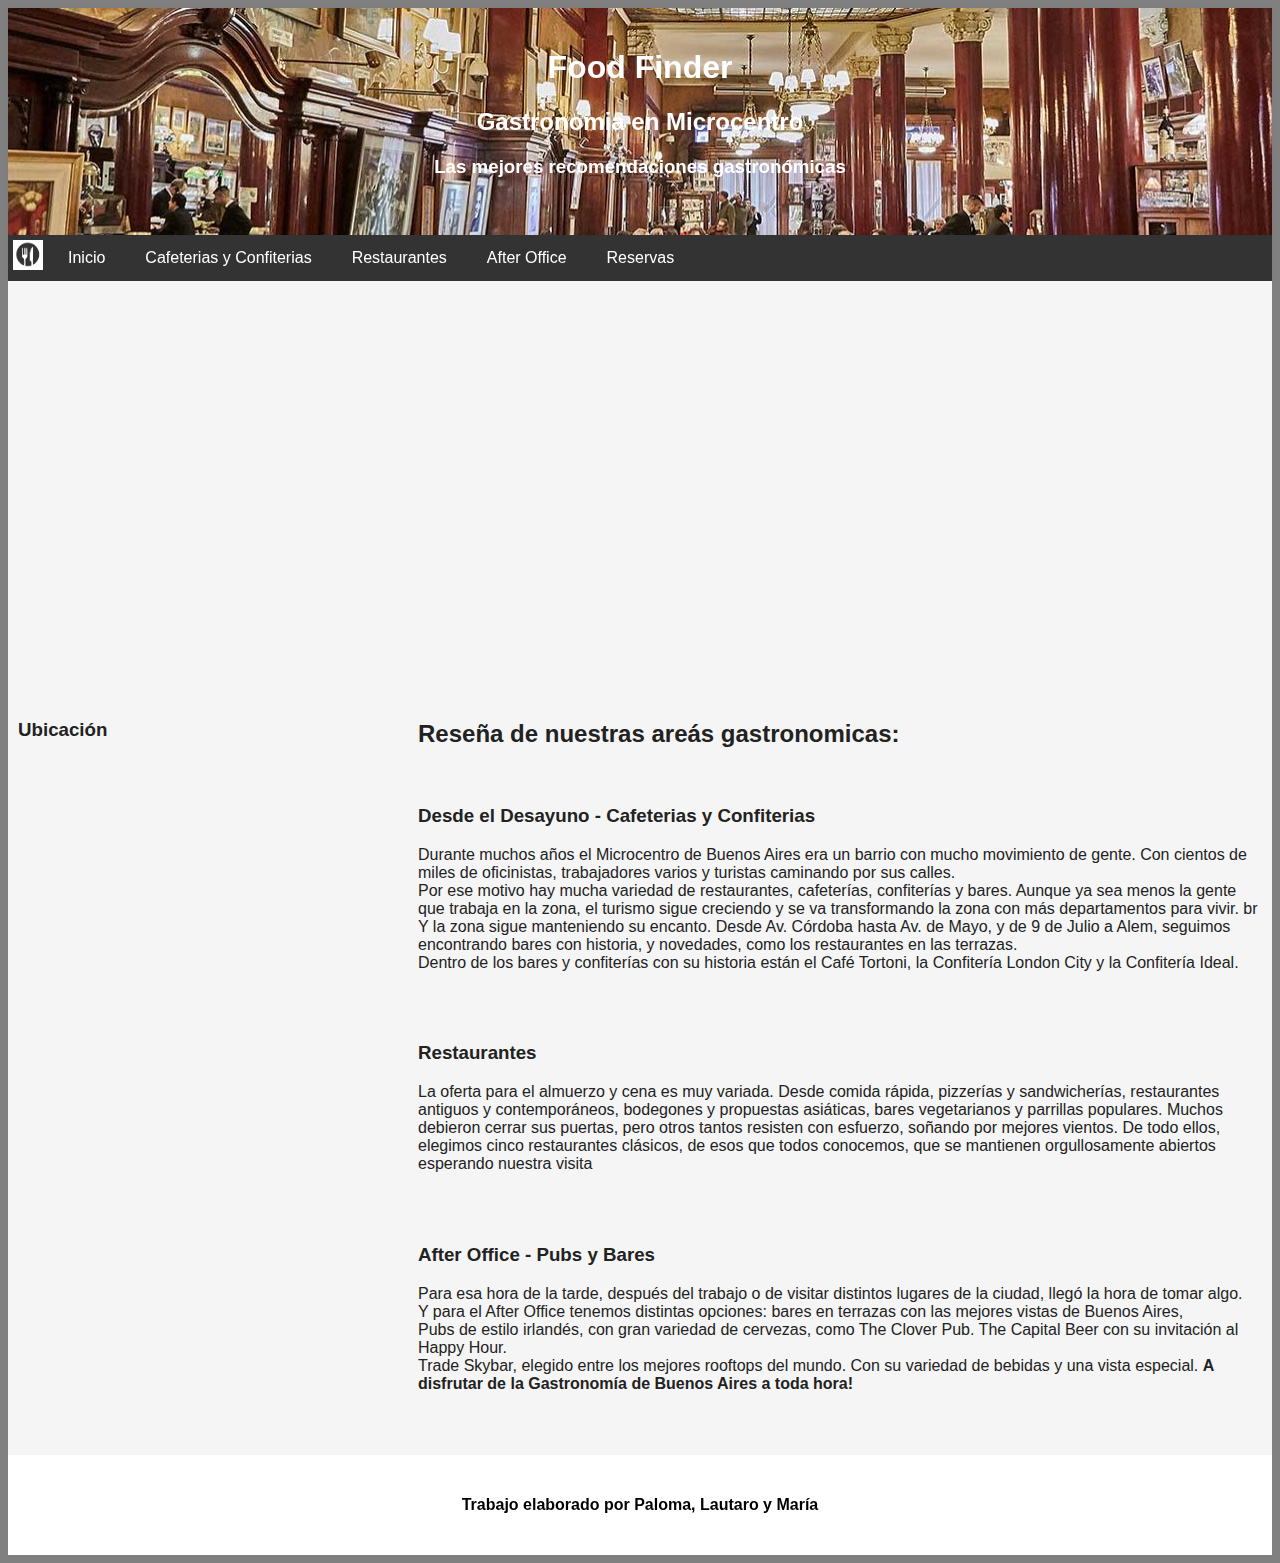
<file: index.html>
<!DOCTYPE html>
<html lang="en">
<head>
    <meta charset="UTF-8">
    <meta http-equiv="X-UA-Compatible" content="IE=edge">
    <meta name="viewport" content="width=device-width, initial-scale=1.0">
    <title>FoodFinder</title>
    <link rel="icon" href="favicon_io/favicon.ico">
    <link rel="stylesheet" href="CSS/styles.css">
</head>
<body>
    <header>
        <div class="header">
            <!-- <img class="header-logo" src="img/inicio.png" alt="Cafeterias y Confiterias"> -->
            <h1>Food Finder</h1>
            <h2>Gastronomia en Microcentro</h2> 
            <h3>Las mejores recomendaciones gastronómicas</h3>
            <br>
        </div>
        <div class="navbar">
            <img class="header-logo" src="img/inicio.png" alt="Cafeterias y Confiterias">
            <a href="index.html">Inicio</a>
            <a href="cafeterias.html">Cafeterias y Confiterias</a>
            <a href="restaurantes2.html">Restaurantes</a>
            <a href="after_office_2.html">After Office</a>
            <a href="formulario-reserva.html">Reservas</a>

        </div>   
    </header>
    <main>
        <section class="secciones">         
            <!-- <iframe width=100% height=auto src="https://www.youtube.com/embed/pzwqi1kDkns" title="Buenos Aires Gastronómica" frameborder="0" allow="accelerometer; autoplay; clipboard-write; encrypted-media; gyroscope; picture-in-picture; web-share" allowfullscreen></iframe> -->
            <iframe class="youtube" src="https://www.youtube.com/embed/pzwqi1kDkns" title="Buenos Aires Gastronómica" frameborder="0" allow="accelerometer; autoplay; clipboard-write; encrypted-media; gyroscope; picture-in-picture; web-share" allowfullscreen></iframe>
        </section>
    
        <section class="container">
            <div class="item left">
                <h3>Ubicación</h3>
                <iframe class="mapa" src="https://www.google.com/maps/embed?pb=!1m14!1m12!1m3!1d6567.812092964721!2d-58.377149652788574!3d-34.606537227331266!2m3!1f0!2f0!3f0!3m2!1i1024!2i768!4f13.1!5e0!3m2!1ses-419!2sar!4v1683419504836!5m2!1ses-419!2sar" width="300" height=auto style="border:0;" allowfullscreen="" loading="lazy" referrerpolicy="no-referrer-when-downgrade"></iframe>
     
            </div>
            <div class="item contenido">
                <h2><strong>Reseña de nuestras areás gastronomicas:</strong></h2>
                <br>
                   <!-- Cafeterias y Confiterias -->
                <h3>Desde el Desayuno - Cafeterias y Confiterias</h3>
                <p>Durante muchos años el Microcentro de Buenos Aires era un barrio con mucho movimiento de gente. Con cientos de miles de oficinistas, trabajadores varios y turistas caminando por sus calles. <br>
                Por ese motivo hay mucha variedad de restaurantes, cafeterías, confiterías y bares. Aunque ya sea menos la gente que trabaja en la zona,
                el turismo sigue creciendo y se va transformando la zona con más departamentos para vivir. br
                Y la zona sigue manteniendo su encanto. Desde Av. Córdoba hasta Av. de Mayo, y de 9 de Julio a Alem, 
                seguimos encontrando bares con historia, y novedades, como los restaurantes en las terrazas. <br>
                Dentro de los bares y confiterías con su historia están el Café Tortoni, la Confitería London City y la Confitería Ideal. <br> 
               </p>
               <br><br>
               <h3>Restaurantes</h3>
                <p>La oferta para el almuerzo y cena es muy variada. Desde comida rápida, pizzerías y sandwicherías, restaurantes antiguos y contemporáneos, bodegones y propuestas asiáticas, bares vegetarianos y parrillas populares. Muchos debieron cerrar sus puertas, pero otros tantos resisten con esfuerzo, soñando por mejores vientos. De todo ellos, elegimos cinco restaurantes clásicos, de esos que todos conocemos, que se mantienen orgullosamente abiertos esperando nuestra visita</p>
                <br><br>
                    
                <!-- After Office -->
                <h3>After Office - Pubs y Bares</h3>
                <p>Para esa hora de la tarde, después del trabajo o de visitar distintos lugares de la ciudad, llegó la hora de tomar algo. <br>
                        Y para el After Office tenemos distintas opciones: bares en terrazas con las mejores vistas de Buenos Aires, <br>
                    Pubs de estilo irlandés, con gran variedad de cervezas, como The Clover Pub. The Capital Beer con su invitación al Happy Hour. <br>
                    Trade Skybar, elegido entre los mejores rooftops del mundo. Con su variedad de bebidas y una vista especial.
                    <b> A disfrutar de la Gastronomía de Buenos Aires a toda hora!</b>
                </p>
                <br><br>
            </div>
        </section>
    </main>
    <footer>
        <!-- <nav>
            <a href="https://api.whatsapp.com/send?phone=11111111" target="_blank">
                <img width="50" src="./img/whatsapp.png" alt="logo whatsapp">
            </a>
            <a href="https://www.facebook.com/cafeteria.brig" target="_blank">
                <img width="50" src="./img/facebook.png" alt="logo facebook">
            </a>

            <a href="https://www.instagram.com/" target="_blank">
                <img width="50" src="./img/instagram.png" alt="logo instagram">
            </a>

            <a href="mailto:ejemplo@gmail.com" target="_blank">
                <img width="50" src="./img/correo-electronico-vacio.png" alt="Mail">
            </a>
        </nav> -->
        <h4>Trabajo elaborado por Paloma, Lautaro y María</h4>
    </footer>
</body>
</html>
</file>
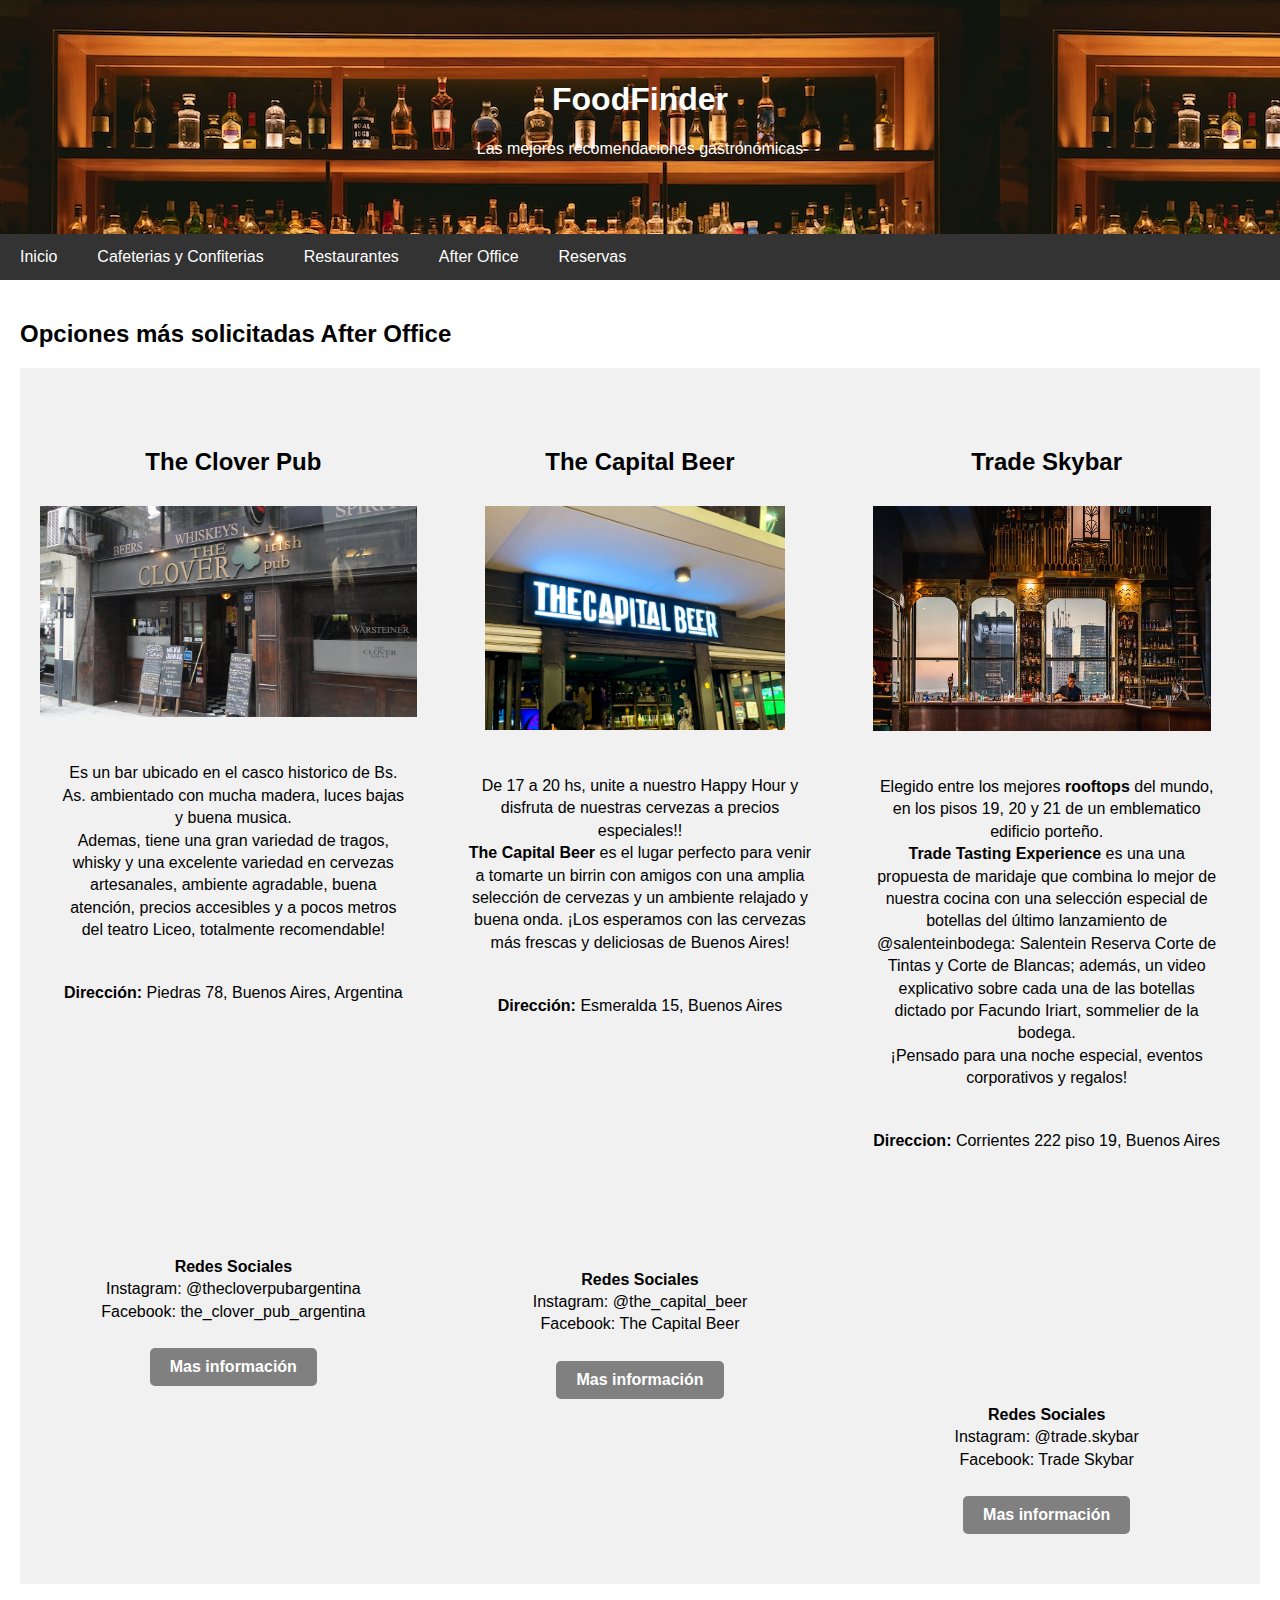
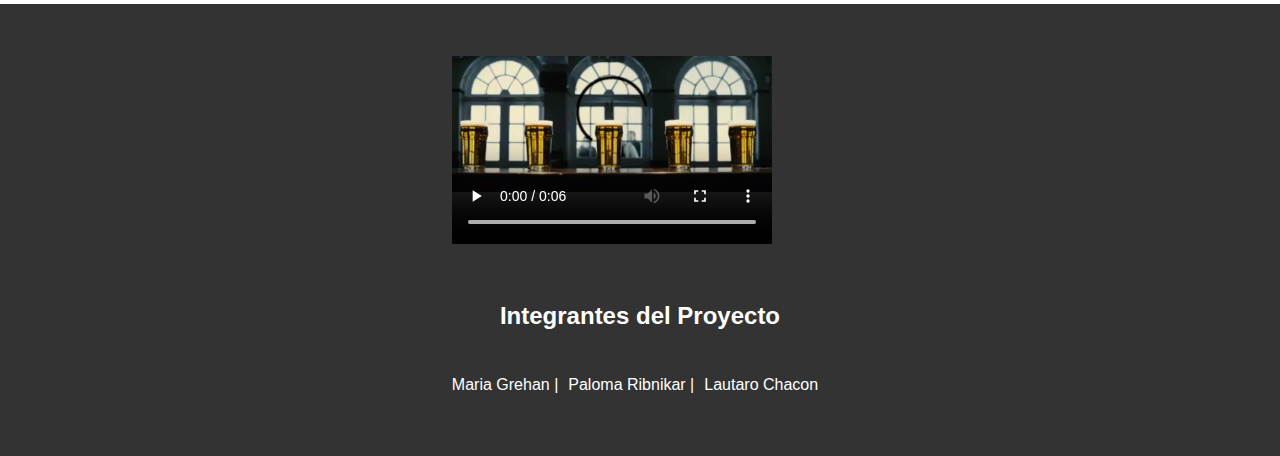
<file: after_office_2.html>
<!DOCTYPE html>
<html lang="en">
<head>
  <meta charset="UTF-8">
  <meta http-equiv="X-UA-Compatible" content="IE=edge">
  <meta name="viewport" content="width=device-width, initial-scale=1.0">
  <title>FoodFinder - After Office</title>
  <link rel="icon" href="favicon_io/favicon.ico">
  <link rel="stylesheet" href="CSS/after_style.css">
</head>
<body>
  <header>
    <div class="header" style="background-image: url(img/barra_2.jpeg);">
      <h1>FoodFinder</h1>
      <p>Las mejores recomendaciones gastronómicas</p>
    </div>

    <nav class="navbar">
      <a href="index.html">Inicio</a>
      <a href="cafeterias.html">Cafeterias y Confiterias</a>
      <a href="restaurantes2.html">Restaurantes</a>
      <a href="after_office_2.html">After Office</a>
      <a href="formulario-reserva.html">Reservas</a>
    </nav>
  </header>

  <main>
    <div class="row">
      <div class="main">
        <h2> Opciones más solicitadas After Office </h2>
        <section class="features">
          <div class="feature-container">
            <h2>The Clover Pub</h2>
            <div class="slider_1">
              <ul>
                <li><img src="img/clover_pub.jpg" class="imagen"></li>
                <li><img src="img/clover_pub2.jpg" class="imagen"></li>
              </ul>
            </div>
            <p>Es un bar ubicado en el casco historico de Bs. As. ambientado con mucha madera, luces bajas y buena musica.<br>
              Ademas, tiene una gran variedad de tragos, whisky y una excelente variedad en cervezas artesanales, ambiente agradable, buena atención, precios accesibles y a pocos metros del teatro Liceo, totalmente recomendable!</p>
              <p><strong>Dirección:</strong> Piedras 78, Buenos Aires, Argentina</p>
              <iframe src="https://www.google.com/maps/embed?pb=!1m18!1m12!1m3!1d3283.8071618358563!2d-58.3798943847702!3d-34.60903748045815!2m3!1f0!2f0!3f0!3m2!1i1024!2i768!4f13.1!3m3!1m2!1s0x95bccad179515bbf%3A0x203b35f283cce315!2sThe%20Clover%20Pub!5e0!3m2!1ses-419!2sar!4v1684380126739!5m2!1ses-419!2sar" width="300" height="200" style="border:0;" allowfullscreen="" loading="lazy" referrerpolicy="no-referrer-when-downgrade"></iframe>
              <p><strong>Redes Sociales</strong><br>Instagram: <a href="https://www.instagram.com/thecloverpubargentina/?hl=es">@thecloverpubargentina</a><br>Facebook: <a href="https://es-la.facebook.com/thecloveririshpubBA/">the_clover_pub_argentina</a>
              </p>
              <a href="https://www.instagram.com/thecloverpubargentina/?hl=es" class="info">Mas información</a>
          </div>

          <div class="feature-container">
            <h2>The Capital Beer</h2>
            <div class="slider_2">
              <ul>
                <li><img src="img/capital-beer.jpg" class="imagen"></li>
                <li><img src="img/capital_1.jpg" class="imagen"></li>
              </ul>
            </div>
            <p>De 17 a 20 hs, unite a nuestro Happy Hour y disfruta de nuestras cervezas a precios especiales!! <br>
            <strong>The Capital Beer</strong> es el lugar perfecto para venir a tomarte un birrin con amigos con una amplia selección de cervezas y un ambiente relajado y buena onda. ¡Los esperamos con las cervezas más frescas y deliciosas de Buenos Aires! </p> 
            <p> <strong>Dirección:</strong> Esmeralda 15, Buenos Aires</p>
            <iframe src="https://www.google.com/maps/embed?pb=!1m18!1m12!1m3!1d3283.848417048931!2d-58.379952684770124!3d-34.60799438045837!2m3!1f0!2f0!3f0!3m2!1i1024!2i768!4f13.1!3m3!1m2!1s0x95bccad18f2b844b%3A0x422ad758630f7944!2sThe%20Capital%20Beer!5e0!3m2!1ses-419!2sar!4v1684380537778!5m2!1ses-419!2sar" width="300" height="200" style="border:0;" allowfullscreen="" loading="lazy" referrerpolicy="no-referrer-when-downgrade"></iframe>
            <p><strong>Redes Sociales</strong><br>
            Instagram: <a href="https://www.instagram.com/the_capital_beer/?hl=es">@the_capital_beer</a><br>
            Facebook: <a href="https://www.facebook.com/thecapitalbeerok/?locale=es_LA">The Capital Beer</a></p>
            <a href="https://thecapitalbeer.com/" class="info">Mas información</a>
          </div>

          <div class="feature-container">
            <h2>Trade Skybar</h2>
            <div class="slider_3">
              <ul>
                <li><img src="img/tradeskybar.jpg" class="imagen"></li>
                <li><img src="img/cielo_2.jpg" class="imagen"></li>
              </ul>
            </div>
            <p>Elegido entre los mejores <strong>rooftops</strong> del mundo, en los pisos 19, 20 y 21 de un emblematico edificio porteño. <br> 
            <strong>Trade Tasting Experience</strong> es una una propuesta de maridaje que combina lo mejor de nuestra cocina con una selección especial de botellas del último lanzamiento de @salenteinbodega: Salentein Reserva Corte de Tintas y Corte de Blancas; además, un video explicativo sobre cada una de las botellas dictado por Facundo Iriart, sommelier de la bodega.<br>
            ¡Pensado para una noche especial, eventos corporativos y regalos!</p>
            <p><strong>Direccion:</strong> Corrientes 222 piso 19, Buenos Aires</p>
            <iframe src="https://www.google.com/maps/embed?pb=!1m18!1m12!1m3!1d3284.0384514543134!2d-58.37283818477032!3d-34.60318918045965!2m3!1f0!2f0!3f0!3m2!1i1024!2i768!4f13.1!3m3!1m2!1s0x95a335b2d6e98b2f%3A0xdc1b9d06664297da!2sTrade%20Sky%20Bar!5e0!3m2!1ses-419!2sar!4v1684380826848!5m2!1ses-419!2sar" width="300" height="200" style="border:0;" allowfullscreen="" loading="lazy" referrerpolicy="no-referrer-when-downgrade"></iframe>
            <p><strong>Redes Sociales</strong><br>
            Instagram: <a href="https://www.instagram.com/trade.skybar/?hl=es-la">@trade.skybar</a><br>
            Facebook: <a href="https://www.facebook.com/people/Trade-Skybar/100063577569903/">Trade Skybar</a></p>
            <a href="http://www.tradeskybar.com/" class="info">Mas información</a>
          </div>
        </section>
      </div>
    </div>
  </main>

  <footer>
    <div class="redes-sociales">
      <video width="320" height="240" controls> 
        <source src="./img/pubs1.mp4" type="video/mp4">
        Your browser does not support the video tag.
      </video>
    
      <br>
      <h2>Integrantes del Proyecto</h2>
      <ul>
        <li><p>Maria Grehan |</p></li>
        <li><p>Paloma Ribnikar |</p></li>
        <li><p>Lautaro Chacon</p></li>
      </ul>
      <br><br>
    </div>
  </footer>
</body>
</html>
</file>
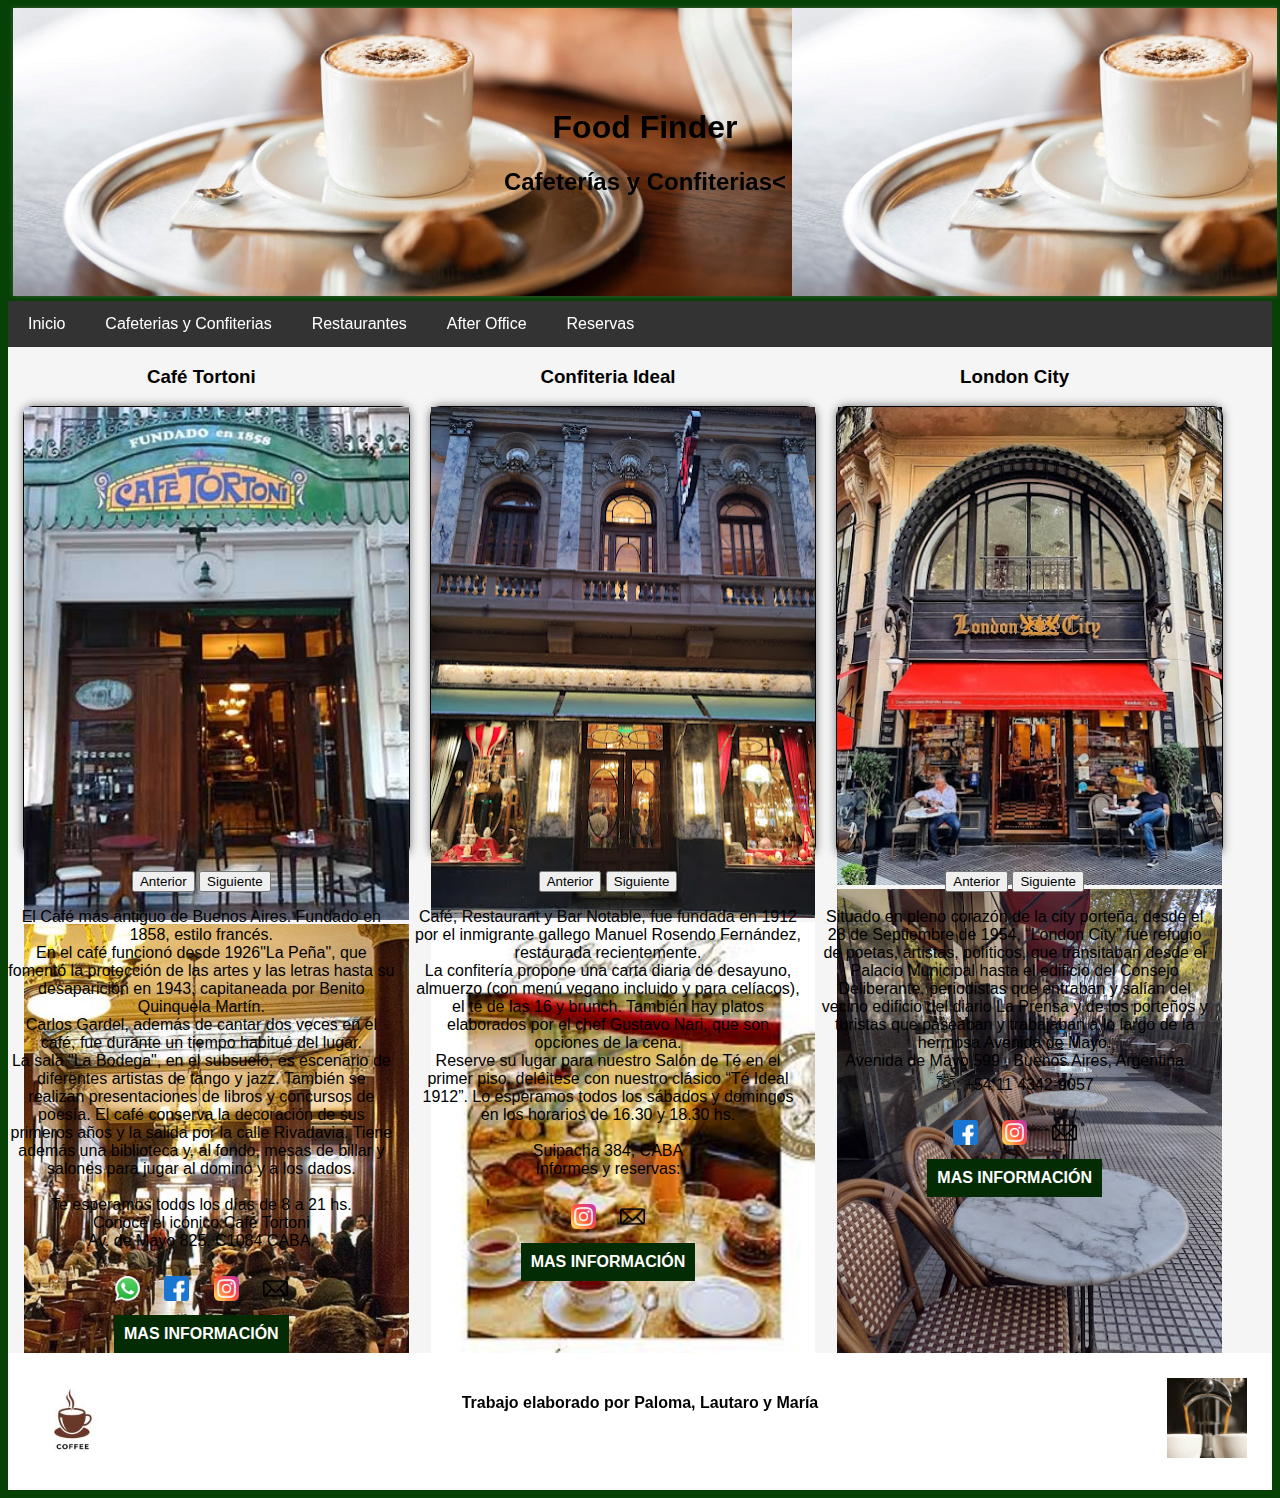
<file: cafeterias.html>
<!DOCTYPE html>
<html lang="en">
<head>
    <meta charset="UTF-8">
    <meta http-equiv="X-UA-Compatible" content="IE=edge">
    <meta name="viewport" content="width=device-width, initial-scale=1.0">
    <title>FoodFinder - Cafeterias</title>

    <link rel="stylesheet" href="https://cdnjs.cloudflare.com/ajax/libs/font-awesome/4.7.0/css/font-awesome.min.css">
    <link href="https://cdn.jsdelivr.net/npm/bootstrap@5.2.3/dist/css/bootstrap.min.css" rel="stylesheet" integrity="sha384-rbsA2VBKQhggwzxH7pPCaAqO46MgnOM80zW1RWuH61DGLwZJEdK2Kadq2F9CUG65" crossorigin="anonymous">
    <script src="https://cdn.jsdelivr.net/npm/bootstrap@5.1.3/dist/js/bootstrap.bundle.min.js" integrity="sha384-ka7Sk0Gln4gmtz2MlQnikT1wXgYsOg+OMhuP+IlRH9sENBO0LRn5q+8nbTov4+1p" crossorigin="anonymous"></script>
    <link href="https://fonts.googleapis.com/css?family=Raleway:400,700,900" rel="stylesheet">

    <!-- <link rel="preconnect" href="https://fonts.googleapis.com">
    <link rel="preconnect" href="https://fonts.gstatic.com" crossorigin> -->
    <link href="https://fonts.googleapis.com/css2?family=Indie+Flower&family=Piazzolla&display=swap" rel="stylesheet">    

    <link rel="icon" href="favicon_io/favicon.ico">
    <link rel="stylesheet" href="CSS/styles.css">
    <link rel="stylesheet" href="CSS/cafeterias.css">
</head>

<body>
  <header class="header">
    <h1> <strong>Food Finder</strong> </h1> 
    <h2><strong>Cafeterías y Confiterias<</strong> </h2>
  </header>
  <nav class="navbar1">
    <a href="index.html">Inicio</a>
    <a href="cafeterias.html">Cafeterias y Confiterias</a>
    <a href="restaurantes2.html">Restaurantes</a>
    <a href="after_office_2.html">After Office</a>
    <a href="formulario-reserva.html">Reservas</a>
  </nav>
  <main>
    <div class="contenedor tres-columnas">
        <article class="entrada-blog">
            <h3  style="text-align: center;"><b>Café Tortoni</b></h3>

            <div id="tortoni" class="carousel slide" data-bs-ride="carousel">
              <div class="carousel-inner imagen">
                <div class="carousel-item active" data-bs-interval="10000">
                  <img src="img/Tortoni/cafe-tortoni-ext.jpg" class="d-block w-100" alt="Cafe Tortoni 1">
                </div>
                <div class="carousel-item" data-bs-interval="8000">
                  <img src="img/Tortoni/cafe_tortoni_interior2.jpg" class="d-block w-100" alt="Cafe Tortoni 2">
                </div>
                <div class="carousel-item" data-bs-interval="8000">
                  <img src="img/Tortoni/cafetortoni.jpeg" class="d-block w-100" alt="Cafe Tortoni 3">
                  <h3 class="desc-foto">Disfrutando el Café</h3>                    
                </div>
                <div class="carousel-item" data-bs-interval="8000">
                  <img src="img/Tortoni/Borges3.png" class="d-block w-100" alt="Cafe Tortoni 4">
                  <h3 class="desc-foto">La mesa que Borges acostumbraba ocupar</h3>                     
                </div>
              </div>
              <button class="carousel-control-prev" type="button" data-bs-target="#tortoni" data-bs-slide="prev">
                <span class="carousel-control-prev-icon" aria-hidden="true"></span>
                <span class="visually-hidden">Anterior</span>
              </button>
              <button class="carousel-control-next" type="button" data-bs-target="#tortoni" data-bs-slide="next">
                <span class="carousel-control-next-icon" aria-hidden="true"></span>
                <span class="visually-hidden">Siguiente</span>
              </button>
            </div>

            <p>El Café más antiguo de Buenos Aires. Fundado en 1858, estilo francés. <br>
              En el café funcionó desde 1926"La Peña", que fomentó la protección de las artes y las letras hasta su desaparición en 1943, capitaneada por Benito Quinquela Martín.
              <br>
              Carlos Gardel, además de cantar dos veces en el café, fue durante un tiempo habitué del lugar.
              <br>
              La sala "La Bodega", en el subsuelo, es escenario de diferentes artistas de tango y jazz. 
              También se realizan presentaciones de libros y concursos de poesía. El café conserva la decoración de sus primeros años y la salida por la calle Rivadavia. Tiene además una biblioteca y, al fondo, mesas de billar y salones para jugar al dominó y a los dados.
              <br><br>                
              Te esperamos todos los días de 8 a 21 hs. <br>
            Conocé el icónico Café Tortoni<br>

            Av. de Mayo 825, C1084 CABA. <br>
          
            <nav style="background-color: whitesmoke;">
                <a href="https://api.whatsapp.com/send?phone=5491166319379" target="_blank">
                    <img width="25" src="./img/whatsapp.png" alt="logo whatsapp">
                </a>
                <a href="https://www.facebook.com/grancafetortoni?locale=es_LA" target="_blank">
                    <img width="25" src="./img/facebook.png" alt="logo facebook">
                </a>

                <a href="https://www.instagram.com/grancafetortoni/" target="_blank">
                    <img width="25" src="./img/instagram.png" alt="logo instagram">
                </a>

                <a href="mailto:tortoni@cafetortoni.com.ar" target="_blank">
                    <img width="25" src="./img/correo-electronico-vacio.png" alt="Mail">
                </a>
            </nav>           
            <a style="background-color: rgb(4, 44, 4);" href="https://cafetortoni.com.ar" >Mas Información</a>
        </article>

        <article class="entrada-blog">
        <!-- Fotos de la Confiteria Ideal -->
          <h3 style="text-align: center;"><b>Confiteria Ideal</b></h3>
            <!-- <img class="imagen" src="IMG/ideal-ext.jpg" alt="Confiteria Ideal"> -->
            <div id="ideal" class="carousel slide" data-bs-ride="carousel">
                <div class="carousel-inner imagen">
                  <div class="carousel-item active" data-bs-interval="10000">
                    <img src="img/Ideal/ideal-ext.jpg" class="d-block w-100" alt="Confiteria Ideal 1">
                  </div>
                  <div class="carousel-item" data-bs-interval="8000">
                    <img src="img/Ideal/teideal.jpg" class="d-block w-100" alt="Confiteria Ideal 2">
                  </div>
                  <div class="carousel-item" data-bs-interval="8000">
                    <img src="img/Ideal/ideal4.jpg" class="d-block w-100" alt="Confiteria Ideal 3">
                  </div>
                  <div class="carousel-item" data-bs-interval="8000">
                    <img src="img/Ideal/facturas-ideal4.jpg" class="d-block w-100" alt="Confiteria Ideal 3">
                    <h3 class="desc-foto">Facturas para llevar</h3>                     
                  </div>
                </div>
                <button class="carousel-control-prev" type="button" data-bs-target="#ideal" data-bs-slide="prev">
                  <span class="carousel-control-prev-icon" aria-hidden="true"></span>
                  <span class="visually-hidden">Anterior</span>
                </button>
                <button class="carousel-control-next" type="button" data-bs-target="#ideal" data-bs-slide="next">
                  <span class="carousel-control-next-icon" aria-hidden="true"></span>
                  <span class="visually-hidden">Siguiente</span>
                </button>
              </div>

            <p>Café, Restaurant y Bar Notable, fue fundada en 1912 por el inmigrante gallego Manuel Rosendo Fernández, restaurada recientemente. <br>
            La confitería propone una carta diaria de desayuno, almuerzo (con menú vegano incluido y para celíacos), el té de las 16 y brunch. También hay platos elaborados por el chef Gustavo Nari, que son opciones de la cena. <br>
            Reserve su lugar para nuestro Salón de Té en el primer piso, deléitese con nuestro clásico “Té Ideal 1912”. Lo esperamos todos los sábados y domingos en los horarios de 16.30 y 18.30 hs.<br>
            <br>
            Suipacha 384, CABA <br>
            Informes y reservas: <br>
            
            </p>
            <nav style="background-color: whitesmoke;">
              </a>
              <a href="https://www.instagram.com/confiterialaideal/" target="_blank">
                  <img width="25" src="./img/instagram.png" alt="logo instagram">
              </a>
              <a href="mailto:eventos@laideal.ar" target="_blank">
                  <img width="25" src="./img/correo-electronico-vacio.png" alt="Mail">
              </a>
          </nav>           
          <a style="background-color: rgb(4, 44, 4);" href="https://laideal.ar" >Mas Información</a>
        </article>

        <article class="entrada-blog">
        <!-- Café London City -->
          <h3  style="text-align: center;"><b>London City</b></h3>
            <div id="london" class="carousel slide" data-bs-ride="carousel">
              <div class="carousel-inner imagen">
                <div class="carousel-item active" data-bs-interval="10000">
                  <img src="img/London/london_city.jpeg" class="d-block w-100" alt="Confiteria Ideal 1">
                </div>
                <div class="carousel-item" data-bs-interval="8000">
                  <img src="img/London/london-ext.jpg" class="d-block w-100" alt="Confiteria Ideal 2">
                </div>
                <div class="carousel-item" data-bs-interval="8000">
                  <img src="img/London/londoncity_noche1.jpg" class="d-block w-100" alt="Confiteria Ideal 3">
                  <h3 class="desc-foto">También de noche</h3>                     
                </div>
                <div class="carousel-item" data-bs-interval="8000">
                  <img src="img/London/london-mesas11.jpg" class="d-block w-100" alt="Confiteria Ideal 3">
                  <!-- <h3 class="desc-foto">Y sus visitantes</h3>                      -->
                </div>
              </div>
              <button class="carousel-control-prev" type="button" data-bs-target="#london" data-bs-slide="prev">
                <span class="carousel-control-prev-icon" aria-hidden="true"></span>
                <span class="visually-hidden">Anterior</span>
              </button>
              <button class="carousel-control-next" type="button" data-bs-target="#london" data-bs-slide="next">
                <span class="carousel-control-next-icon" aria-hidden="true"></span>
                <span class="visually-hidden">Siguiente</span>
              </button>
            </div>

            <p>Situado en pleno corazón de la city porteña, desde el 28 de Septiembre de 1954, 
              “London City” fue refugio de poetas, artistas, políticos, 
              que transitaban desde el Palacio Municipal hasta el edificio del Consejo Deliberante, 
              periodistas que entraban y salían del vecino edificio del diario La Prensa y 
              de los porteños y turistas que paseaban y trabajaban a lo largo de la hermosa 
              Avenida de Mayo. <br>
              Avenida de Mayo 599 , Buenos Aires, Argentina <br>
              <img width="20px" src="./img/telefono.png" alt="logo telefono">: +54 11 4342-9057
            </p>
            
            <nav style="background-color: whitesmoke;">

              <a href="https://www.facebook.com/profile.php?id=100063694053213" target="_blank">
                  <img width="25" src="./img/facebook.png" alt="logo facebook">
              </a>
              <a href="https://www.instagram.com/explore/locations/427918117/confiteria-london-city/" target="_blank">
                  <img width="25" src="./img/instagram.png" alt="logo instagram">
              </a>
              <a href="mailto:eventos@laideal.ar" target="_blank">
                  <img width="25" src="./img/correo-electronico-vacio.png" alt="Mail">
              </a>
          </nav>           
          <a style="background-color: rgb(4, 44, 4);" href="https://londoncity.com.ar" >Mas Información</a>
        </article>
    </div>
          
  </main>
  <footer>
        <img class="gif-logo-izq" src="img/logo coffee120.jpg" alt="cafes"> 
        <img class="gif-logo-der" src="img/cafes.gif" alt="cafes">
      <h4>Trabajo elaborado por Paloma, Lautaro y María</h4>
      <br><br>
  </footer>
   
</body>
</html>
</file>
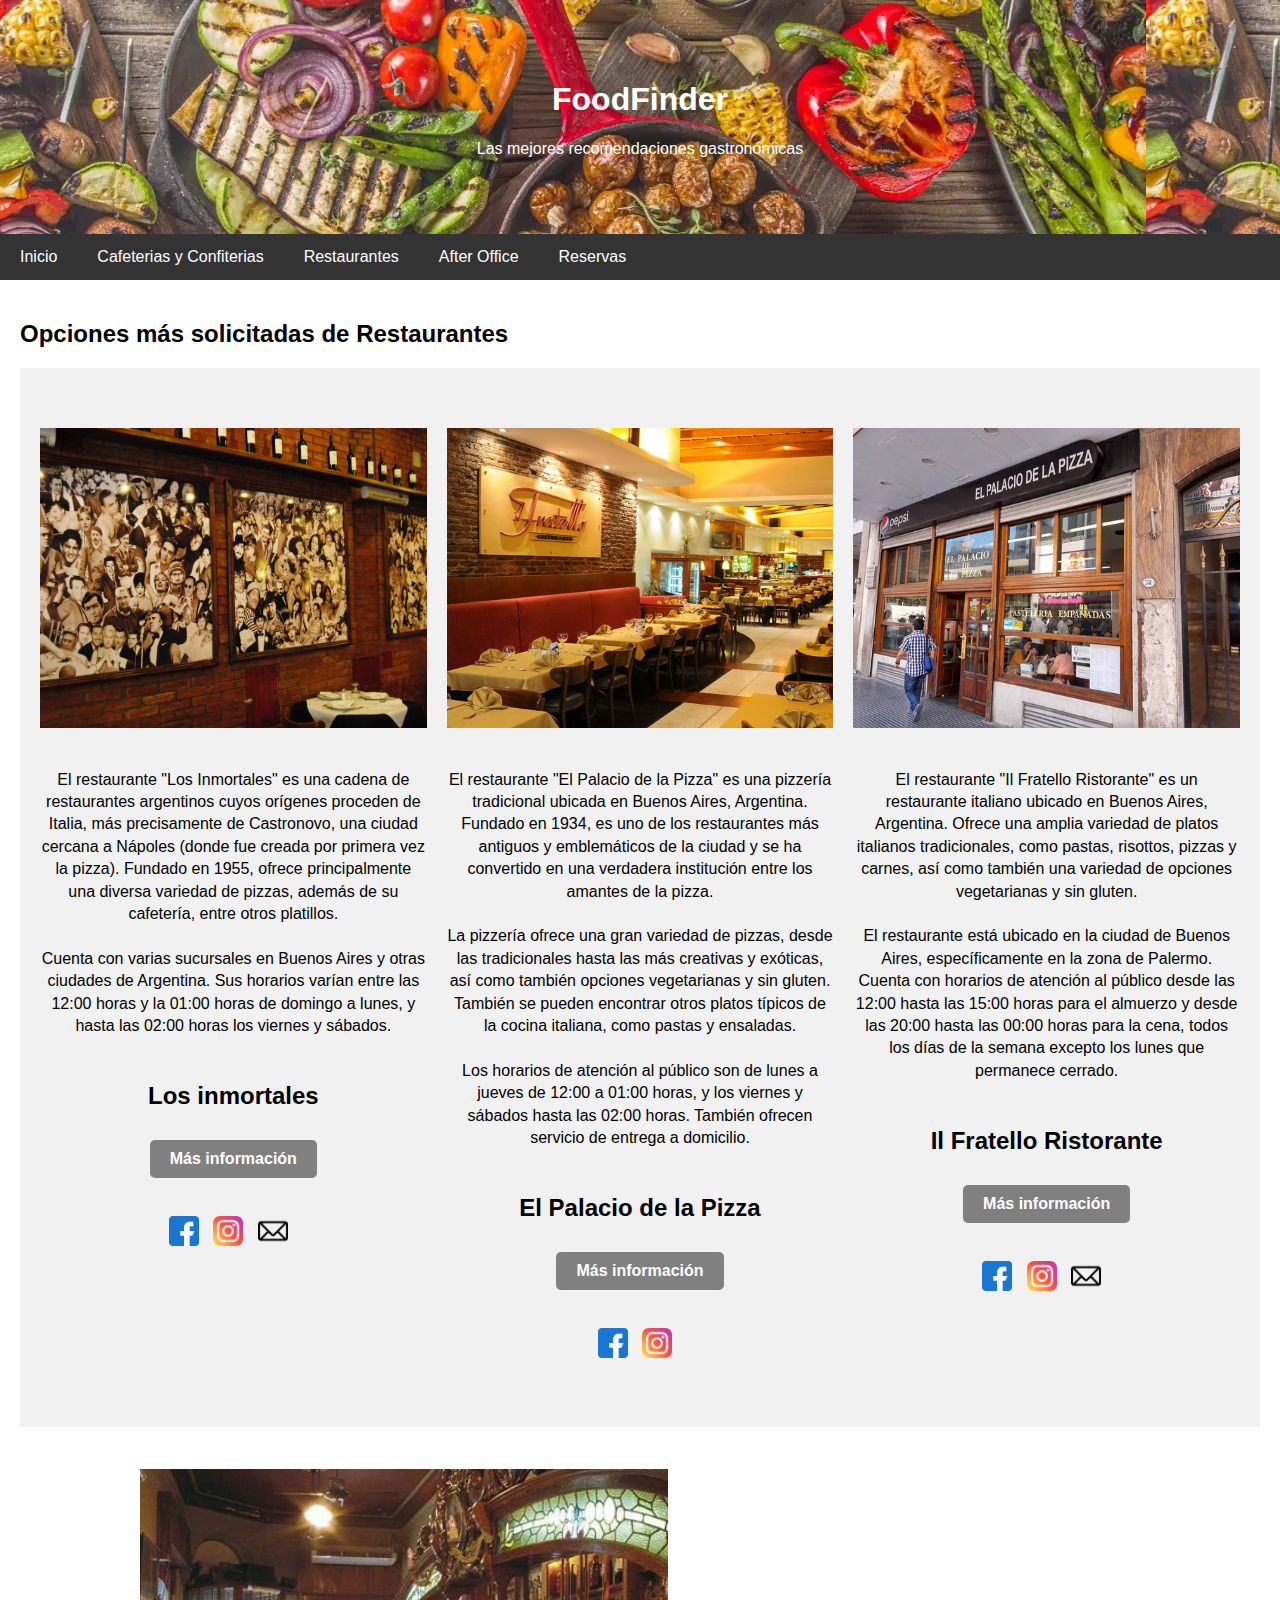
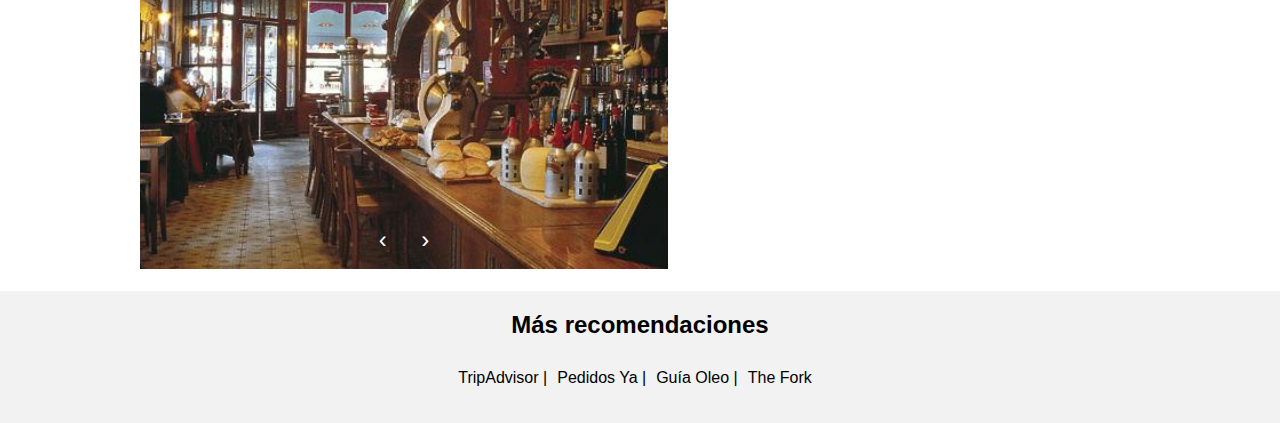
<file: restaurantes2.html>
<!DOCTYPE html>
<html lang="en">
<head>
    <meta charset="UTF-8">
    <meta http-equiv="X-UA-Compatible" content="IE=edge">
    <meta name="viewport" content="width=device-width, initial-scale=1.0">
    <title>FoodFinder - Restaurantes</title>
    <link rel="stylesheet" href="CSS/restaurantes2.css">
    <link rel="apple-touch-icon" sizes="180x180" href="./favicon_io/apple-touch-icon.png">
    <link rel="icon" type="image/png" sizes="32x32" href="./favicon_io/favicon-32x32.png">
    <link rel="icon" type="image/png" sizes="16x16" href="./favicon_io/favicon-16x16.png">
    <link rel="manifest" href="/site.webmanifest">
  </head>
<body>
  <div class="header" style="background-image:url(./img/Comer-en-exceso.webp);">
      <h1>FoodFinder</h1>
      <p>Las mejores recomendaciones gastronómicas</p>
  </div>

  <div class="navbar">
      <a href="index.html">Inicio</a>
      <a href="cafeterias.html">Cafeterias y Confiterias</a>
      <a href="restaurantes2.html">Restaurantes</a>
      <a href="after_office_2.html">After Office</a>
      <a href="formulario-reserva.html">Reservas</a>
  </div>

  <div class="row">
      <div class="main">
        <h2> Opciones más solicitadas de Restaurantes </h2>
        <section class="features">
          <div class="feature-container">
            <img  src="./img/Restaurantes/14595e4bf1d46d383a72195b533b1c7b.webp" alt="Los Inmortales" height="300px" width="500px">
            <h2>Los inmortales</h2>
            <p>El restaurante "Los Inmortales" es una cadena de restaurantes argentinos cuyos orígenes proceden de Italia, más precisamente de Castronovo, una ciudad cercana a Nápoles (donde fue creada por primera vez la pizza). Fundado en 1955, ofrece principalmente una diversa variedad de pizzas, además de su cafetería, entre otros platillos.
              <br><br>
              Cuenta con varias sucursales en Buenos Aires y otras ciudades de Argentina. Sus horarios varían entre las 12:00 horas y la 01:00 horas de domingo a lunes, y hasta las 02:00 horas los viernes y sábados.</p>
              <a class="info" href="https://www.losinmortales.com/" target="_blank">Más información</a>
              <br>
              <nav>
                <a class="navimg" href="https://www.facebook.com/Losinmortales.Pizzeria" target="_blank">
                  <img src="./img/Restaurantes/facebook.png" alt="logo facebook">
                </a>
                <a class="navimg" href="https://www.instagram.com/losinmortalespizza/?hl=es" target="_blank">
                  <img src="./img/Restaurantes/instagram.png" alt="logo instagram">
                </a>
                <a class="navimg" href="mailto:info@losinmortales.com" target="_blank">
                  <img src="./img/Restaurantes/correo-electronico-vacio.png" alt="Mail">
                </a>
              </nav>
            </div>
          <div class="feature-container">
            <img src="./img/Restaurantes/nuestro-salon.jpg" alt="El Palacio de la Pizza" height="300px" width="500px">
            <h2>El Palacio de la Pizza</h2>
            <p>El restaurante "El Palacio de la Pizza" es una pizzería tradicional ubicada en Buenos Aires, Argentina. Fundado en 1934, es uno de los restaurantes más antiguos y emblemáticos de la ciudad y se ha convertido en una verdadera institución entre los amantes de la pizza.
              <br><br>
              La pizzería ofrece una gran variedad de pizzas, desde las tradicionales hasta las más creativas y exóticas, así como también opciones vegetarianas y sin gluten. También se pueden encontrar otros platos típicos de la cocina italiana, como pastas y ensaladas.
              <br><br>
              Los horarios de atención al público son de lunes a jueves de 12:00 a 01:00 horas, y los viernes y sábados hasta las 02:00 horas. También ofrecen servicio de entrega a domicilio.</p>
              <a class="info" href="https://lamejorpizzeria.com/pizzerias/el-palacio-de-la-pizza/" target="_blank" >Más información</a>
              <br>
              <nav>
                <a class="navimg" href="https://www.facebook.com/elpalaciodelapizzasrl" target="_blank">
                  <img src="./img/Restaurantes/facebook.png" alt="logo facebook">
                </a>
                <a class="navimg" href="https://www.instagram.com/palaciopizza/?hl=es" target="_blank">
                  <img src="./img/Restaurantes/instagram.png" alt="logo instagram">
                </a>
              </nav>
            </div>
          <div class="feature-container">
            <img src="./img/Restaurantes/2022-06-25.jpg" alt="Il Fratello Ristorante" height="300px" width="500px">
            <h2>Il Fratello Ristorante</h2>
            <p>El restaurante "Il Fratello Ristorante" es un restaurante italiano ubicado en Buenos Aires, Argentina. Ofrece una amplia variedad de platos italianos tradicionales, como pastas, risottos, pizzas y carnes, así como también una variedad de opciones vegetarianas y sin gluten.
              <br><br>
              El restaurante está ubicado en la ciudad de Buenos Aires, específicamente en la zona de Palermo. Cuenta con horarios de atención al público desde las 12:00 hasta las 15:00 horas para el almuerzo y desde las 20:00 hasta las 00:00 horas para la cena, todos los días de la semana excepto los lunes que permanece cerrado.</p>
              <a class="info" href="https://lamejorpizzeria.com/pizzerias/el-palacio-de-la-pizza/" target="_blank">Más información</a>
              <br>
              <nav>
                <a class="navimg" href="https://www.facebook.com/pages/IL-FRATELLO-Ristorante/457795650898107" target="_blank">
                  <img src="./img/Restaurantes/facebook.png" alt="logo facebook">
                </a>
                <a class="navimg" href="" target="_blank">
                  <img src="./img/Restaurantes/instagram.png" alt="logo instagram">
                </a>
                <a class="navimg" href="mailto:eventos@laideal.ar" target="_blank">
                  <img src="./img/Restaurantes/correo-electronico-vacio.png" alt="Mail">
                </a>
              </nav>
            </div>
        </section>
      </div>
      <div class="container">
      <div class="container2 contenedor-carousel-mapa">
        <div class="carousel">
          <div class="slides">
            <div class="slide">
              <img src="./img/Restaurantes/bar_el_federal_1200.jpg" alt="Imagen 1">
            </div>
            <div class="slide">
              <img src="./img/Restaurantes/14595e4bf1d46d383a72195b533b1c7b.webp" alt="Imagen 2">
            </div>
            <div class="slide">
              <img src="./img/Restaurantes/Palacio1-1024x768.jpg" alt="Imagen 3">
            </div>
            <div class="slide">
              <img src="./img/Restaurantes/il-fratello-ristorante.jpg" alt="Imagen 4">
            </div>
          </div>
          <div class="navigation">
            <button class="prev-button">&#8249;</button>
            <button class="next-button">&#8250;</button>
          </div>
      </div>        
        <hr class="hrv">
        <div class="map">
          <!-- <h2>Mapa general</h2> -->
          <iframe src="https://www.google.com/maps/d/embed?mid=1hlOBERHe6JDnkDIwAXSdva7vy8OpfoY" width="600" height="400" style="border:0;" allowfullscreen="" loading="lazy" referrerpolicy="no-referrer-when-downgrade"></iframe>      </div>          
  </div> 
      </div>         
  </div>
  <hr>
  <footer>
    <div class="redes-sociales nvf">
      <h2>Más recomendaciones</h2>
      <ul>
        <li><a href="https://www.tripadvisor.com.ar/Search?q=microcentro%20restaurante&searchSessionId=001f512ca7b99772.ssid&searchNearby=false&sid=94E66649149B468098B73D59B4E379EA1683592879750&blockRedirect=true&geo=1&ssrc=e&rf=1">TripAdvisor |</a></li>
        <li><a href="https://www.pedidosya.com.ar/">Pedidos Ya |</a></li>
        <li><a href="https://www.guiaoleo.com.ar/">Guía Oleo |</a></li>
        <li><a href="https://www.thefork.es/">The Fork</a></li>
      </ul>
    </div>
    <br>
    <br>
  </footer>
  <script src="./js/carousel.js"></script>
</body>
</html>
</file>
<file: CSS/styles.css>
*{
    box-sizing: border-box;
}

html{
    font-size: 62.5%;
 }

body, header, main, footer{
    min-height: 50px;
}

img {
    max-width: 100%;
}
/* Contenido principal */
body{
    /* background-color: rgb(6, 66, 6); */
    background-color: grey;
    font-family: Arial, Helvetica, sans-serif;
    font-size: 1.6rem;
}
main{
    overflow: auto;
    background-color: whitesmoke;
    /* border: 3px rgb(9, 116,9) solid; */
}

header{
    box-shadow: 0 0 0.5rem rgba(122, 120, 119, 0.5);
    background-color: whitesmoke;
    width:100%;
    /* border: 3px rgb(9, 116,9) solid; */
}

main>div {
    margin: 0.5rem;
    height: auto;
    float: left;
    width:100%;
   
}

footer{
    background: rgb(255, 255, 255);
    padding: 20px;
    text-align: center;
}

footer a {
    text-decoration: none;
    padding: 5px;
}

footer nav {
    width: 220px;
    margin: 0 auto;
    display:flex;
}
.secciones {
    min-height: 50px;
    margin: 0.5rem;
    width: 100%;
    height:auto;
}

.youtube {
    position: relative;
    top: 20px;
    margin: 0 auto; 
    display: block;
    width:100%;
    height: 400px;
}

.secciones article {
    margin:0.5rem;
    min-height: 200px;
}

.gif-logo{
    width: 100px;
}
/* Menu bar */
.header-logo{
    width: 30px;
    height: 30px;
    display: inline-block;
    margin: 0.5rem;
    float: left;
}

.header {
    padding: 20px;
    text-align: center;
    background-image:url(../img/cafe-tortoni-int2.jpg) ;
    /* background-color: rgb(191, 184, 184); */
    color:white;
    /* display:grid;
    grid-template-columns: 100px 1fr 100px; */
}

.navbar {
    display: flex;
    background-color: #333;

}

.navbar a {
    color: white;
    padding: 14px 20px;
    text-decoration: none;
    text-align: center;
}

.navbar a:hover {
    background-color: #ddd;
    color: black;
}


/* .mapas {
    margin: 15px;
    justify-content: end;
    width: 400px;
    height: 400px;
}


.reseña {
    text-align: center;
    position: relative;

    top: 70px;
}
.texto {
    position: relative;
    /* left: 400px;
    top: 70px; */
 /*   text-align: center;
    
} */
.container{
    display:grid;
    grid-template-columns:400px 1fr;
    grid-template-areas: "left contenido";
}

.left{
    grid-area: left;
}
.contenido{
    grid-area: contenido;
}

.item{
    background-color: whitesmoke;
    color:rgb(34, 34, 34);
    padding: 10px;
    width: 100%;
}
.mapa{
    width:400px;
    height:500px;
}

@media screen and (max-width: 768px){
	.container {
		grid-template-areas: "left contenido";
        grid-template-columns:35% 65%;
    
	}
    .mapa{
        width:100%;
        height:400px;
    }
}
</file>
<file: CSS/after_style.css>
* {
  box-sizing: border-box;
}

body {
  font-family: Arial, Helvetica, sans-serif;
  margin: 0;
}


/*Header*/
.header {
  padding: 60px;
  text-align: center;
  color: white;
}

.navbar {
  display: flex;
  background-color: #333;
}

.navbar a {
  color: white;
  padding: 14px 20px;
  text-decoration: none;
  text-align: center;
  transition: 0.2s;
}

.navbar a:hover {
  background-color: #ddd;
  color: black;
}



/*Main*/
.row {
  display: flex;
  flex-wrap: wrap;
}

.main {
  flex: 70%;
  background-color: white;
  padding: 20px;
}

.features {
  width: 100%;
  height: auto;
  background-color: #f1f1f1;
  display: grid;
  grid-template-columns: repeat(auto-fit, minmax(250px, 1fr));
  grid-gap: 20px;
  padding: 50px 20px;
  justify-items: center;
  align-items: start;
}

.feature-container {
  margin-top: 10px;
  display: grid;
  grid-template-rows: auto auto;
  grid-gap: 10px;
  justify-items: center;
  align-items: center;
  text-align: center;
}

.feature-container p {
  color: #000;
  line-height: 1.4;
  margin-bottom: 15px;
  max-width: 350px;
  text-align: center;
}

.feature-container img {
  width: 100%;
  margin-bottom: 15px;
}

.info {
  display: inline-block;
  padding: 10px 20px;
  background-color: gray;
  color: #fff;
  border: none;
  border-radius: 5px;
  text-decoration: none;
  font-weight: bold;
}

.info:hover {
  background-color: #5e8e5c;
  color: white;
  transition-timing-function: ease-in; 
  font-size:16px;
}

/*Diaposit. clover pub*/
.slider_1 {
  width: 100%;
  height: 100%;
  overflow: hidden;
}

.slider_1 ul {
  display: flex;
  animation: cambio 15s infinite  alternate ease-in-out;
  width: 200%;
}

.slider_1 li {
  width: 100%;
  list-style: none;
}


.slider_1 > .imagen {
  width: 100%;
  height: 100%;
  box-shadow: 0 0 10px #727272;
  margin: 15px;
}

/*Diaposit. capital beer*/
.slider_2 {
  width: 80%;
  height: 100%;
  overflow: hidden;
}

.slider_2 ul {
  display: flex;
  animation: cambio 15s infinite  alternate ease-in-out;
  width: 200%;
}

.slider_2 li {
  width: 100%;
  list-style: none;
}


.slider_2 > .imagen {
  width: 100%;
  height: 100%;
  box-shadow: 0 0 10px #727272;
  margin: 15px;
}

/*Diaposit. tradersky*/
.slider_3 {
  width: 90%;
  height: 100%;
  overflow: hidden;
}

.slider_3 ul {
  display: flex;
  animation: cambio 15s infinite  alternate ease-in-out;
  width: 200%;
}

.slider_3 li {
  width: 100%;
  list-style: none;
}


.slider_3 > .imagen {
  width: 100%;
  height: 100%;
  box-shadow: 0 0 10px #727272;
  margin: 15px;
}


@keyframes cambio {
  0%{margin-left: 0;}
  20%{margin-left: 0;}

  25%{margin-left: -100%;}
  45%{margin-left: -100%;}
}


/*Footer*/
footer {
  background-color: #333;
  color: white;
  display: grid;
  justify-content: center;
  align-items: center;
  grid-template-columns: 1fr;
  text-align: center;
}

.redes-sociales {
  display: grid;
  justify-content: center;
  align-items: center;
  grid-template-columns: auto;
  grid-gap: 10px;
}

ul {
  list-style: none;
  padding: 0;
  margin: 0;
  display: grid;
  grid-template-columns: repeat(4, auto);
  justify-content: center;
}

li {
  margin-right: 10px;
}

a {
  text-decoration: none;
  color: black;
}
.video-izq{
  /* width: 25%; */
  width: 150px;
  height:auto;
  float:left;
  margin: 0.5rem;

}
</file>
<file: CSS/cafeterias.css>
html { 
    font-size: 62.5%;
}

* {
    box-sizing: border-box;
}
body{
    font-size: 1.6rem;
}
img {
    max-width: 100%;
}
p{
    font-size:medium;
}
/* h1 {
    font-size: 2rem;
} */
.header{
    padding: 80px;
    text-align: center;
    /* font-weight: bold; */
    background-image:url(../img/fondo3.jpg);
    color: black;
    width: 100%;
   margin:0.5rem;
   background-size:contain;
    
}

.contenedor {
    max-width: 1200px;
    width: 95%;
    margin: 0 auto;
    text-align:center;
    background-color: whitesmoke;

}
 /* Make the image fully responsive */
.carousel-inner img {
    width: 100%;
    height: 100%;
}
.entrada-blog a {
    display: inline-block;
    /* background-color: #2196F3; */
    /* background-color: rgb(4, 44, 4); */
    color: white;
    padding: 10px 10px;
    text-decoration: none;
    font-weight: bold;
    text-transform: uppercase;
    text-align: center;
}

.imagen{
     width: 100%;
    height: 450px;
    border: 1px solid black;
    border-radius: 10px;
    box-shadow: 0 0 10px #727272;
    margin: 15px;
}
.desc-foto{
    font-family: 'Piazzolla', 'Indie Family', serif;
    font-size: 25px;
    color: rgb(5, 5, 47);
    text-align: center;
    font-weight: bold;
    padding-top: 30px;
}

.gif-logo-der{
    /* width: 25%; */
    width: 80px;
    height:auto;
    float:right;
    margin: 0.5rem;
}
.gif-logo-izq{
    /* width: 25%; */
    width: 80px;
    height:auto;
    float:left;
    margin: 0.5rem;

}
.navbar1 {
    display: flex;
    background-color: #333;

}

.navbar1 a {
    color: white;
    padding: 14px 20px;
    text-decoration: none;
    text-align: center;

}

.navbar1 a:hover {
    background-color: #ddd;
    color: black;
}



@media only screen and (max-width: 600px) {
    .tres-columnas {
        display: grid;
    }
    body{
        background-color: rgb(218, 218, 108); 
        /* border: rgb(218, 218, 108); */
       }
      
    }
    
@media only screen and (min-width: 600px) {
        .tres-columnas {
            display: grid;
            grid-template-columns: repeat(2, 1fr);
            column-gap: 2rem;
        }
        body{
            background-color: rgb(194, 236, 178);
            /* border: rgb(194, 236, 178); */
        }
        /* footer{
            grid-template-columns: repeat(5, 1fr);
            column-gap: 2rem;
            width: 10px;
        } */

         
    }
    
@media only screen and (min-width: 996px) {
    .tres-columnas {
        display: grid;
        grid-template-columns: repeat(3, 1fr);
        column-gap: 2rem;
    }
    
    body{
        /* background-color: whitesmoke; */
        background-color: rgb(6, 66, 6);

    }
  
}
</file>
<file: CSS/restaurantes2.css>
* {
    font-family: Arial, Helvetica, sans-serif;
    box-sizing: border-box;
}

body {
    font-family:Arial, Helvetica, sans-serif !important;
    margin: 0;
}

.header {
    padding: 60px;
    text-align: center;
    background-repeat:repeat-x;
    /*background-image:url(./img/Comer-en-exceso.webp);*/
    color: white;
}

.navbar {
    display: flex;
    background-color: #333;
}

.navbar a {
    color: white;
    padding: 14px 20px;
    text-decoration: none;
    text-align: center;
}

.navbar a:hover {
    background-color: #ddd;
    color: black;
    text-decoration: none;
}

.nvf a {
  text-decoration: none;
}

.navimg{
  width: 30px; /* Tamaño inicial de los iconos */
  height: auto;
  margin-right:45%;
  display: inline-block;
  margin-right: 10px;
} 

@media (max-width: 768px) {
  .icono-redes img {
    width: 30px; /* Tamaño para dispositivos de hasta 768px de ancho */
  }
}

@media (max-width: 480px) {
  .icono-redes img {
    width: 20px; /* Tamaño para dispositivos de hasta 480px de ancho */
  }
}

.row {
    display: flex;
    flex-wrap: wrap;
}

.main {
    flex: 70%;
    background-color: white;
    padding: 20px;
}

.fakeimg {
    background-color: #aaa;
    width: 100%;
    padding: 20px;
}

.footer {
    padding: 20px;
    text-align: center;
    background: #ddd;
}

@media (max-width: 700px) {
    .row,
    .navbar {
        flex-direction: column;
    }
    
}

/* SECTIONS */
.features {
    width: 100%;
    height: auto;
    background-color: #f1f1f1;
    display: grid;
    grid-template-columns: repeat(auto-fit, minmax(250px, 1fr));
    grid-gap: 20px;
    padding: 50px 20px;
    justify-items: center;
    align-items: start;
  }

  .feature-container {
    margin-top: 10px;
    display: grid;
    grid-template-rows: auto auto;
    grid-gap: 10px;
    justify-items: center;
    align-items: center;
    text-align: center;
  }

  .feature-container p {
    color: #000;
    line-height: 1.4;
    margin-bottom: 15px;
    max-width: 450px;
    grid-row: 2;
    text-align: center;
  }

  .feature-container img {
    width: 100%;
    margin-bottom: 15px;
    grid-row: 1;
  }

  /* */
  .info {
    display: inline-block;
    padding: 10px 20px;
    background-color: gray;
    color: #fff;
    border: none;
    border-radius: 5px;
    text-decoration: none;
    font-weight: bold;
  }
  
  .info:hover {
    background-color: #5e8e5c;
    color: white;
    transition-timing-function: ease-in; 
    font-size:16px;
  }
  
hr {
    justify-content: center;
    align-items: center;

}

.imagen{
  width: 400px;
 height: 500px;
 /* border: 1px solid black;
 border-radius: 10px; */
 box-shadow: 0 0 10px #727272;
 margin: 15px;
}
/* 

.ofertas .img2:hover {
    opacity: 0.5;
    transition: 1s;
}

a:link{color:rgb(53, 53, 53);}
a:hover {color:rgb(148, 93, 196);font-weight: bold;}
a:visited {color: rgb(68, 23, 71);} */
.container2 {
  /* display: grid; */
  grid-template-columns: 1fr 1fr;
  gap: 100px;
  justify-content: center;
  margin-left: 70px;
  padding: 20px;
  margin-right: 10%;
  /* margin-left: 10%; */
  display: flex; 
  align-items: center;
}


  
  hr {
    display: none;
  }
  
  .hrv {
    grid-column: 1 / -1;
    border: none;
    border-right: 1px solid #ccc;
    height: 100%;
  }
  

/* FOOTER */

  footer {
    background-color: #f2f2f2;
    display: grid;
    justify-content: center;
    align-items: center;
    grid-template-columns: 1fr;
    text-align: center;
  }
  
  .redes-sociales {
    display: grid;
    justify-content: center;
    align-items: center;
    grid-template-columns: auto;
    grid-gap: 10px;
  }
  
  .reviews {
    grid-auto-flow: column;
  }
  

  ul {
    list-style: none;
    padding: 0;
    margin: 0;
    display: grid;
    grid-template-columns: repeat(4, auto);
    justify-content: center;
  }
  
  li {
    margin-right: 10px;
  }
  
  a {
    text-decoration: none;
    color: black;
  }

.carousel, .map {
  flex: 1;
  align-content: center;
  align-items: center;
  margin-right: 10px;
  margin-left: 50px;
  box-sizing: border-box;
}

.contenedor-carousel-mapa {
  display: flex;
  justify-content: center;
  align-items: center;
  flex-wrap:nowrap;
}

  /* Carousel */
  .carousel {
    overflow: hidden;
    position: relative;
    width: 690px;
  }
  
  .slides {
    display: flex;
    width: 100%;
    height: 100%;
    transition: transform 0.5s ease-in-out;
  }
  
  .slide {
    flex: 1 0 100%;
  }
  
  .carousel img {
    width: 100%;
    height: 100%;
    object-fit: cover;
  }
  
  .navigation {
    position: absolute;
    bottom: 10px;
    left: 50%;
    transform: translateX(-50%);
  }
  
  .prev-button,
  .next-button {
    background: none;
    border: none;
    font-size: 24px;
    padding: 5px;
    cursor:grab;
    outline: none;
    color: white;
  }
  
  .prev-button {
    margin-right: 10px;
  }
  
  .next-button {
    margin-left: 10px;
  }

  @media (max-width: 1200px) {
    .contenedor-carousel-mapa {
      flex-direction: column;
      align-items: center;
    }
  
    .carousel,
    .map {
      margin-right: 0;
      margin-top: 20px;
    }
  }
  
  @media (max-width: 768px) {
    .carousel,
    .map {
      margin: 20px 0;
      max-width: 100%;
    }
  }
</file>
